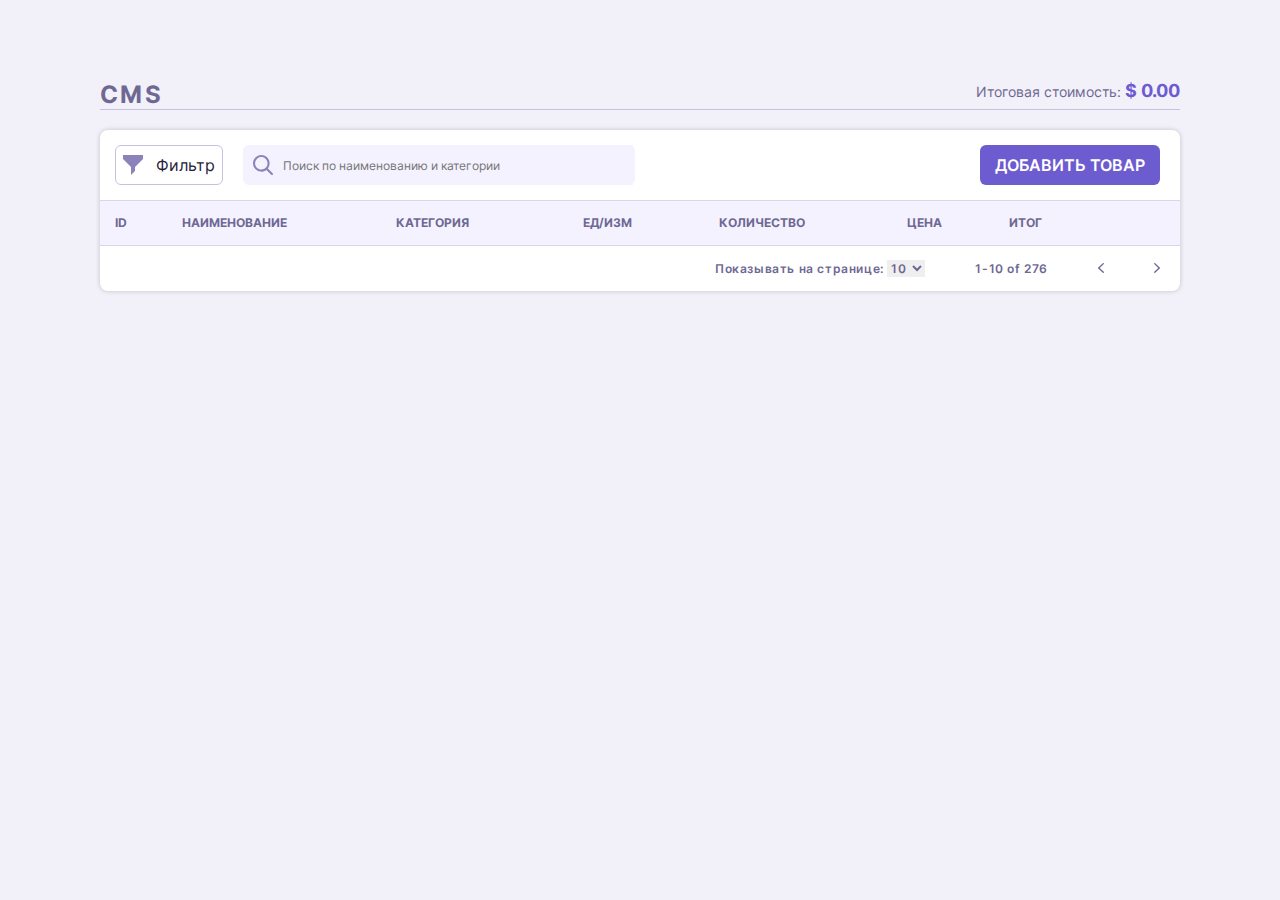
<file: index.html>
<!DOCTYPE html>
<html lang="ru">
<head>
  <meta charset="UTF-8">
  <title>CRM</title>
  <link rel="stylesheet" href="css/index.css">
  <link rel="stylesheet" href="css/crm__modal.css">
  <script type="module" src="js/index.js"></script>
<!--  <script type="module" defer src="js/controlCrm.js"></script>-->
</head>
<body>

<div class="crm-modal-window crm-modal-window--overlay crm-modal-window--visible">

  <div class="crm-modal-window__block">
    <button class="crm-modal-window--close" title="close pop-up window"></button>
    <div class="crm-modal-window__title-block">
    <h3 class="crm-modal-window__title">Добавить ТОВАР</h3>
    <span class="crm-modal-window__vendor-code__id">id: 000000000</span>
    </div>
    <div class="crm-modal-window__line"></div>
    <form class="crm-modal-window__form" id="crm-modal-window__form" action="https://jsonplaceholder.typicode.com/posts"
          method="POST" enctype="application/x-www-form-urlencoded">
      <fieldset class="crm-modal-window__list">

<!--        <span class="crm-modal-window__legend-naming">Наименование</span>-->
        <label class="crm-modal-window__item crm-modal-window__item--naming">
          <span class="crm-modal-window__legend-naming">Наименование</span>

          <input name="product-name" type="text" required="required">
        </label>

<!--        <span class="crm-modal-window__legend-category">Категория</span>-->
        <label class="crm-modal-window__item crm-modal-window__item--category">
          <span class="crm-modal-window__legend-category">Категория</span>

          <input name="category" type="text" required="required">
        </label>

<!--        <span class="crm-modal-window__legend-counter">Единицы измерения</span>-->
        <label class="crm-modal-window__item crm-modal-window__item--counter">
          <span class="crm-modal-window__legend-counter">Единицы измерения</span>

          <select name="units" type="text" required>
            <option value="">Выбрать...</option>
            <option value="кг.">Килограммы (кг.)</option>
            <option value="г.">Граммы (г.)</option>
            <option value="шт.">Штуки (шт.)</option>
            <option value="уп.">Упаковки (уп.)</option>
            <option value="л.">Литры (л.)</option>
            <option value="gramms">Gramms (g)</option>
          </select>
        </label>

<!--        <span class="crm-modal-window__legend-discount">Дисконт</span>-->
        <label class="crm-modal-window__item crm-modal-window__item--discount">
          <span class="crm-modal-window__legend-discount">Дисконт</span>

          <input class="crm-modal-window--checkbox-style" name="discountCheck"
           type="checkbox" value="No">
          <input class="crm-modal-window__input--fit-size
           crm-modal-window__input--checked crm-modal-window__input-discount"
           name="discountText" type="text" disabled required>
        </label>

<!--        <span class="crm-modal-window__legend-description">Описание</span>-->
        <label class="crm-modal-window__item crm-modal-window__item--description">
          <span class="crm-modal-window__legend-description">Описание</span>

          <textarea class="crm-modal-window--textarea-big" name="description"
                    form="crm-modal-window__form" required 
                    placeholder="Минимум 80 символов"></textarea>
        </label>

<!--        <span class="crm-modal-window__legend-quantity">Количество</span>-->
        <label class="crm-modal-window__item crm-modal-window__item--quantity">
          <span class="crm-modal-window__legend-quantity">Количество</span>

          <input name="count" type="number" inputmode="numeric" required min="1"
                 oninput="validity.valid||(value='');">
        </label>

<!--        <span class="crm-modal-window__legend-price">Цена</span>-->
        <label class="crm-modal-window__item crm-modal-window__item--price">
          <span class="crm-modal-window__legend-price">Цена</span>

          <input name="price" type="number" inputmode="numeric" required="required" min="1"
                 oninput="validity.valid||(value='');">
        </label>

        <label class="crm-modal-window__item crm-modal-window__item--image crm-modal-window__legend-image">Добавить изображение
<!--          <button class="crm-modal-window__legend-image" type="button"></button>-->
          <input name="image" type="file" accept="image/png, image/jpeg">
        </label>

      </fieldset>

    </form>
    <div class="crm-modal-window__footer">
    <p class="crm-modal-window__totalPrice">Итоговая стоимость: <span>$ 0.00</span></p>
    <button class="crm-modal-window__send-btn" type="submit" form="crm-modal-window__form">Добавить товар
    </button>
    </div>
  </div>
</div>


<main>
<section class="crm">
 <div class="container">

     <div class="crm__header">
        <h1 class="crm__title">CMS</h1>
        <p class="crm__subtitle">Итоговая стоимость: <span>$ 0.00</span></p>
     </div>

     <div class="crm__separator"></div>

     <div class="crm__table">

         <div class="crm__table__top">
             <div class="crm__table__top--wrapper">
            <button class="crm__table__filter">
                <svg width="20" height="20" viewBox="0 0 20 20" fill="none" xmlns="http://www.w3.org/2000/svg">
                    <g clip-path="url(#clip0_1_62)">
                        <path d="M12 12L20 4V0H0V4L8 12V20L12 16V12Z" fill="#8B83BA"/>
                    </g>
                    <defs>
                        <clipPath id="clip0_1_62">
                            <rect width="20" height="20" fill="white"/>
                        </clipPath>
                    </defs>
                </svg>
                <span>Фильтр</span>
            </button>

             <form class="crm__table__search-form" action="https://jsonplaceholder.typicode.com/posts" method="POST" enctype="application/x-www-form-urlencoded">
                 <button class="crm__table__search-btn" type="submit" value="search">
                     <svg width="20" height="20" viewBox="0 0 20 20" fill="none" xmlns="http://www.w3.org/2000/svg">
                         <path d="M13.4097 14.8822C11.7399 16.1799 9.63851 16.7922 7.53338 16.5942C5.42824 16.3963 3.47766 15.403 2.07881 13.8166C0.679961 12.2303 -0.0619809 10.1701 0.00405863 8.05565C0.0700982 5.94118 0.939153 3.9314 2.43427 2.43552C3.92939 0.939633 5.93814 0.0701341 8.05152 0.00406071C10.1649 -0.0620127 12.224 0.680308 13.8096 2.07987C15.3951 3.47944 16.3879 5.43102 16.5857 7.53723C16.7836 9.64345 16.1717 11.7459 14.8745 13.4166L19.6936 18.2201C20.1016 18.6267 20.1022 19.2872 19.695 19.6946C19.2878 20.1021 18.6273 20.1017 18.2204 19.6939L13.4201 14.8822H13.4097ZM8.31916 14.5495C9.13773 14.5495 9.94829 14.3882 10.7045 14.0748C11.4608 13.7614 12.148 13.302 12.7268 12.7229C13.3056 12.1438 13.7647 11.4563 14.078 10.6996C14.3913 9.94298 14.5525 9.13201 14.5525 8.31302C14.5525 7.49403 14.3913 6.68306 14.078 5.92641C13.7647 5.16976 13.3056 4.48225 12.7268 3.90314C12.148 3.32402 11.4608 2.86465 10.7045 2.55123C9.94829 2.23782 9.13773 2.07651 8.31916 2.07651C6.66598 2.07651 5.08051 2.73356 3.91153 3.90314C2.74256 5.07271 2.08583 6.659 2.08583 8.31302C2.08583 9.96705 2.74256 11.5533 3.91153 12.7229C5.08051 13.8925 6.66598 14.5495 8.31916 14.5495Z" fill="#8B83BA"/>
                     </svg>
                 </button>
                 <label class="visually-hidden" for="crm__table__search-input">Поиск</label>
                 <input class="crm__table__search-input" placeholder="Поиск по наименованию и категории" type="search" id="crm__table__search-input">
             </form>
             </div>

             <button class="crm__table__add-product" type="submit">Добавить товар</button>
         </div>

         <div class="crm__table__body">
             <table class="crm__table__t">
                 <thead>
                 <tr>
                     <th>ID</th>
                     <th>Наименование</th>
                     <th>Категория</th>
                     <th>ед/изм</th>
                     <th>количество</th>
                     <th>цена</th>
                     <th>ИТОГ</th>
                     <th></th>
                     <th></th>
                     <th></th>
                 </tr>
                 </thead>
                 <tbody>
<!--                 <tr>-->
<!--                     <td>246016548</td>-->
<!--                     <td>Навигационная система Soundmax</td>-->
<!--                     <td>Техника для дома</td>-->
<!--                     <td>шт</td>-->
<!--                     <td>5</td>-->
<!--                     <td>$100</td>-->
<!--                     <td>$500</td>-->
<!--                     <td><button class="crm__table__prod-btn crm__table__prod-btn&#45;&#45;no-img">-->

<!--                     </button></td>-->
<!--                     <td><button class="crm__table__prod-btn crm__table__prod-btn&#45;&#45;edit"></button></td>-->
<!--                     <td><button class="crm__table__prod-btn crm__table__prod-btn&#45;&#45;del"></button></td>-->
<!--                 </tr>-->
<!--                 <tr>-->
<!--                     <td>937295527</td>-->
<!--                     <td>Настольная игра “На 4-х ногах”</td>-->
<!--                     <td>Настольные игры</td>-->
<!--                     <td>шт</td>-->
<!--                     <td>12</td>-->
<!--                     <td>$14</td>-->
<!--                     <td>$168</td>-->
<!--                     <td><button class="crm__table__prod-btn crm__table__prod-btn&#45;&#45;img">-->

<!--                     </button></td>-->
<!--                     <td><button class="crm__table__prod-btn crm__table__prod-btn&#45;&#45;edit"></button></td>-->
<!--                     <td><button class="crm__table__prod-btn crm__table__prod-btn&#45;&#45;del"></button></td>-->
<!--                 </tr>-->
<!--                 <tr>-->
<!--                     <td>246016548</td>-->
<!--                     <td>Навигационная система Soundmax</td>-->
<!--                     <td>Техника для дома</td>-->
<!--                     <td>шт</td>-->
<!--                     <td>5</td>-->
<!--                     <td>$100</td>-->
<!--                     <td>$500</td>-->
<!--                     <td><button class="crm__table__prod-btn crm__table__prod-btn&#45;&#45;img">-->

<!--                     </button></td>-->
<!--                     <td><button class="crm__table__prod-btn crm__table__prod-btn&#45;&#45;edit"></button></td>-->
<!--                     <td><button class="crm__table__prod-btn crm__table__prod-btn&#45;&#45;del"></button></td>-->
<!--                 </tr>-->
<!--                 <tr>-->
<!--                     <td>246016548</td>-->
<!--                     <td>Навигационная система Soundmax</td>-->
<!--                     <td>Техника для дома</td>-->
<!--                     <td>шт</td>-->
<!--                     <td>5</td>-->
<!--                     <td>$100</td>-->
<!--                     <td>$500</td>-->
<!--                     <td><button class="crm__table__prod-btn crm__table__prod-btn&#45;&#45;img">-->

<!--                     </button></td>-->
<!--                     <td><button class="crm__table__prod-btn crm__table__prod-btn&#45;&#45;edit"></button></td>-->
<!--                     <td><button class="crm__table__prod-btn crm__table__prod-btn&#45;&#45;del"></button></td>-->
<!--                 </tr>-->
<!--                 <tr>-->
<!--                     <td>246016548</td>-->
<!--                     <td>Навигационная система Soundmax</td>-->
<!--                     <td>Техника для дома</td>-->
<!--                     <td>шт</td>-->
<!--                     <td>5</td>-->
<!--                     <td>$100</td>-->
<!--                     <td>$500</td>-->
<!--                     <td><button class="crm__table__prod-btn crm__table__prod-btn&#45;&#45;img">-->

<!--                     </button></td>-->
<!--                     <td><button class="crm__table__prod-btn crm__table__prod-btn&#45;&#45;edit"></button></td>-->
<!--                     <td><button class="crm__table__prod-btn crm__table__prod-btn&#45;&#45;del"></button></td>-->
<!--                 </tr>-->
<!--                 <tr>-->
<!--                     <td>246016548</td>-->
<!--                     <td>Навигационная система Soundmax</td>-->
<!--                     <td>Техника для дома</td>-->
<!--                     <td>шт</td>-->
<!--                     <td>5</td>-->
<!--                     <td>$100</td>-->
<!--                     <td>$500</td>-->
<!--                     <td><button class="crm__table__prod-btn crm__table__prod-btn&#45;&#45;img">-->

<!--                     </button></td>-->
<!--                     <td><button class="crm__table__prod-btn crm__table__prod-btn&#45;&#45;edit"></button></td>-->
<!--                     <td><button class="crm__table__prod-btn crm__table__prod-btn&#45;&#45;del"></button></td>-->
<!--                 </tr>-->
<!--                 <tr>-->
<!--                     <td>246016548</td>-->
<!--                     <td>Навигационная система Soundmax</td>-->
<!--                     <td>Техника для дома</td>-->
<!--                     <td>шт</td>-->
<!--                     <td>5</td>-->
<!--                     <td>$100</td>-->
<!--                     <td>$500</td>-->
<!--                     <td><button class="crm__table__prod-btn crm__table__prod-btn&#45;&#45;img">-->

<!--                     </button></td>-->
<!--                     <td><button class="crm__table__prod-btn crm__table__prod-btn&#45;&#45;edit"></button></td>-->
<!--                     <td><button class="crm__table__prod-btn crm__table__prod-btn&#45;&#45;del"></button></td>-->
<!--                 </tr>-->
<!--                 <tr>-->
<!--                     <td>246016548</td>-->
<!--                     <td>Навигационная система Soundmax</td>-->
<!--                     <td>Техника для дома</td>-->
<!--                     <td>шт</td>-->
<!--                     <td>5</td>-->
<!--                     <td>$100</td>-->
<!--                     <td>$500</td>-->
<!--                     <td><button class="crm__table__prod-btn crm__table__prod-btn&#45;&#45;img">-->

<!--                     </button></td>-->
<!--                     <td><button class="crm__table__prod-btn crm__table__prod-btn&#45;&#45;edit"></button></td>-->
<!--                     <td><button class="crm__table__prod-btn crm__table__prod-btn&#45;&#45;del"></button></td>-->
<!--                 </tr>-->
<!--                 <tr>-->
<!--                     <td>246016548</td>-->
<!--                     <td>Навигационная система Soundmax</td>-->
<!--                     <td>Техника для дома</td>-->
<!--                     <td>шт</td>-->
<!--                     <td>5</td>-->
<!--                     <td>$100</td>-->
<!--                     <td>$500</td>-->
<!--                     <td><button class="crm__table__prod-btn crm__table__prod-btn&#45;&#45;img">-->

<!--                     </button></td>-->
<!--                     <td><button class="crm__table__prod-btn crm__table__prod-btn&#45;&#45;edit"></button></td>-->
<!--                     <td><button class="crm__table__prod-btn crm__table__prod-btn&#45;&#45;del"></button></td>-->
<!--                 </tr>-->
<!--                 <tr>-->
<!--                     <td>246016548</td>-->
<!--                     <td>Навигационная система Soundmax</td>-->
<!--                     <td>Техника для дома</td>-->
<!--                     <td>шт</td>-->
<!--                     <td>5</td>-->
<!--                     <td>$100</td>-->
<!--                     <td>$500</td>-->
<!--                     <td><button class="crm__table__prod-btn crm__table__prod-btn&#45;&#45;img">-->

<!--                     </button></td>-->
<!--                     <td><button class="crm__table__prod-btn crm__table__prod-btn&#45;&#45;edit"></button></td>-->
<!--                     <td><button class="crm__table__prod-btn crm__table__prod-btn&#45;&#45;del"></button></td>-->
<!--                 </tr>-->
                 </tbody>
             </table>

         </div>

         <div class="crm__table__bottom">
             <label class="crm__table__product-view">Показывать на странице:
                 <select name="strings-to-show" type="text" required="required">
                     <option value="10p">10</option>
                     <option value="20p">20</option>
                     <option value="30p">30</option>
                     <option value="40p">40</option>
                     <option value="50p">50</option>
                 </select>
             </label>
             <p class="crm__table__product-view--text">1-10 of 276</p>
             <button class="crm__table__pagination--left"><svg width="6" height="10" viewBox="0 0 6 10" fill="none" xmlns="http://www.w3.org/2000/svg">
                 <path d="M5.79971 1.10636C6.42812 0.51287 5.43313 -0.426818 4.80472 0.216126L0.196378 4.51891C-0.0654595 4.7662 -0.0654595 5.21131 0.196378 5.4586L4.80472 9.81084C5.43313 10.4043 6.42812 9.46464 5.79971 8.87115L1.71504 5.01348L5.79971 1.10636Z" fill="#6E6893"/>
             </svg>
             </button>
             <button class="crm__table__pagination--right"><svg width="6" height="10" viewBox="0 0 6 10" fill="none" xmlns="http://www.w3.org/2000/svg">
                 <path d="M0.200293 1.10636C-0.428118 0.51287 0.566865 -0.426818 1.19528 0.216126L5.80362 4.51891C6.06546 4.7662 6.06546 5.21131 5.80362 5.4586L1.19528 9.81084C0.566865 10.4043 -0.428118 9.46464 0.200293 8.87115L4.28496 5.01348L0.200293 1.10636Z" fill="#6E6893"/>
             </svg>
             </button>
         </div>
     </div>

 </div>
</section>
</main>
</body>
</file>
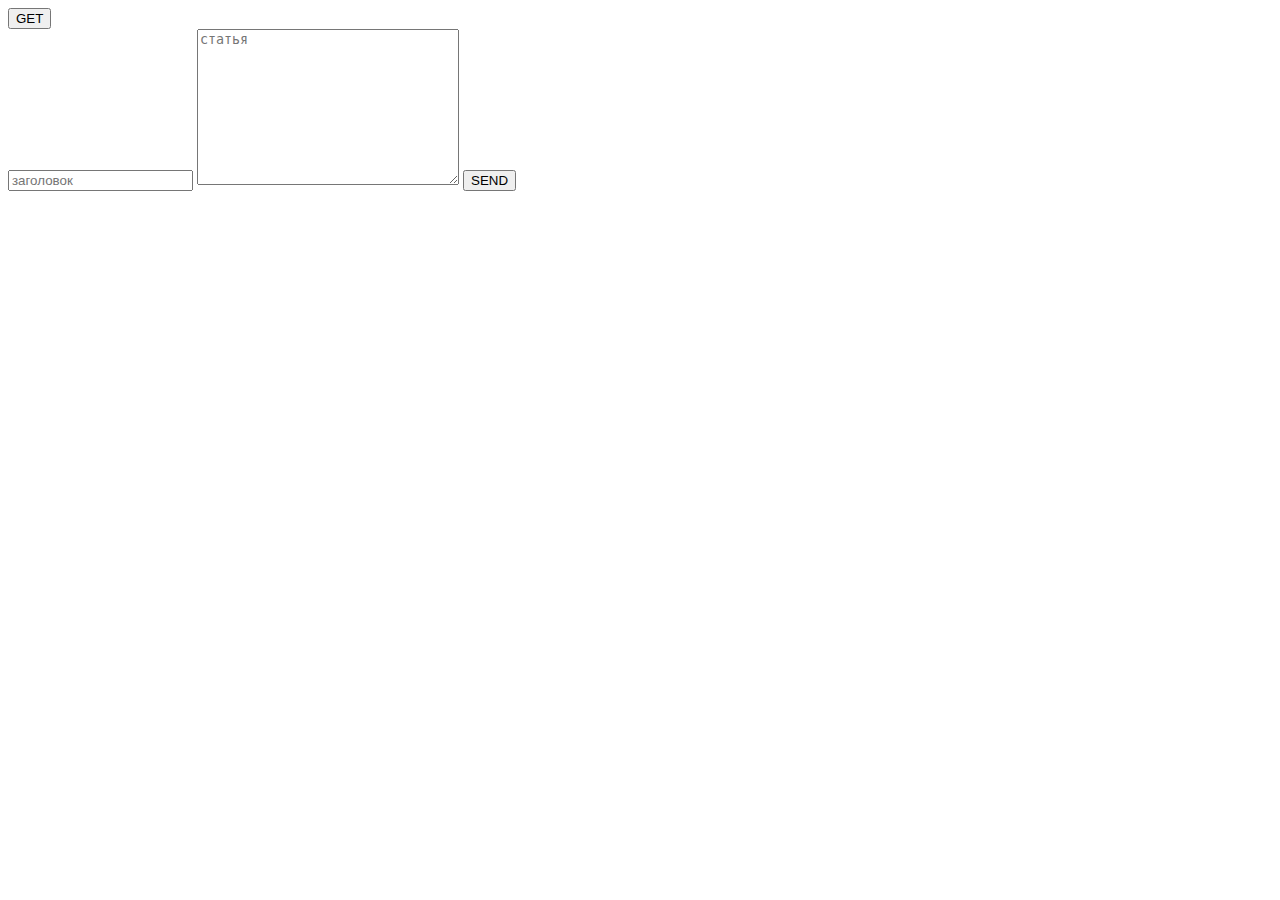
<file: theory/AJAX/index.html>
<!DOCTYPE html>
<html lang="en">

<head>
	<meta charset="UTF-8">
	<meta http-equiv="X-UA-Compatible" content="IE=edge">
	<meta name="viewport" content="width=device-width, initial-scale=1.0">
	<script type="module" src="./script.js"></script>
	<title>Асинхронность</title>
</head>

<body>
	<button id="get" type="button">GET</button>
	<form id="form">
		<input type="text" name="title" placeholder="заголовок">
		<textarea type="text" name="description" placeholder="статья" id="" cols="30" rows="10"></textarea>
		<button type="submit">SEND</button>
	</form>
</body>

</html>
</file>
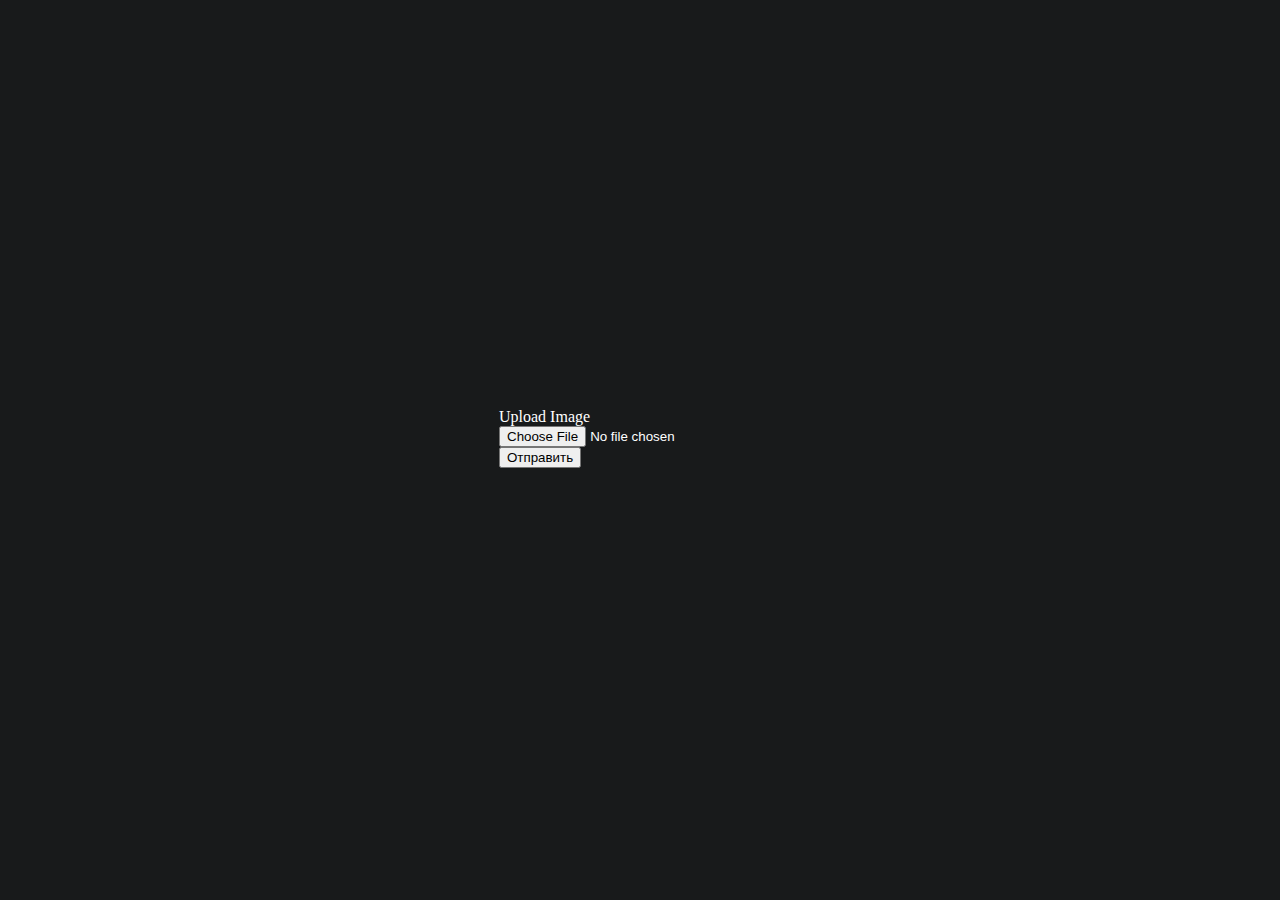
<file: theory/base64/index.html>
<!DOCTYPE html>
<html lang="en">

<head>
	<meta charset="UTF-8">
	<meta http-equiv="X-UA-Compatible" content="IE=edge">
	<meta name="viewport" content="width=device-width, initial-scale=1.0">
	<title>Base64</title>
	<script defer src="./script.js"></script>
</head>

<body style="background-color: #181a1b; color: #fff;">
	<div class="center" style="display: flex; margin: 0 auto; width: calc(50% - 350px); justify-content: space-around;">
		<form action="" class="form-input" style="width: 350px; height: 400px; position: relative; top: 400px;">
			<label class="label" for="image">
				Upload Image
			</label>
			<input type="file" class="file" id="image" name="image" accept="image/*">

			<div class="wrapper">
				<img class="preview">
			</div>
			<button class="submit" type="submit">Отправить</button>
		</form>
	</div>
</body>
<style>
	.preview {
		display: none;
	}
</style>

</html>
</file>
<file: css/crm__modal.css>
/* Модальное окно */
/* Модальное окно */
/* Модальное окно */
/* Модальное окно */
/*:root {*/
/*  --modal-min-width: 792px;*/
/*}*/

.crm-modal-window--overlay{
  display: flex;
  width: 100%;
  height: 100%;
  position: fixed;
  z-index: 100;
  left: 50%;
  top: 50%;
  background-color: rgba(242, 240, 249, 0.8);
  transform: translate(-50%, -50%);
}

.crm-modal-window--visible {
  display: none;
}

.crm-modal-window {
  margin: 0 auto;
}

.crm-modal-window__block {
  /*max-width: var(--modal-min-width);*/
  position: absolute;
  float: left;
  left: 50%;
  top: 50%;
  background: #F2F0F9;
  transform: translate(-50%, -50%);
  padding: 32px 106px 28px 106px;
  box-shadow: 0 0 5px rgba(0, 0, 0, 0.2);
  border-radius: 8px;
}
.crm-modal-window__title-block {
  display: flex;
  flex-flow: row wrap;
  align-items: baseline;
  justify-content: space-between;
}

.crm-modal-window__title {
  font-size: 24px;
  font-weight: 700;
  line-height: 29px;
  letter-spacing: 0.1em;
  text-transform: uppercase;
  margin-bottom: 21px;
}

.crm-modal-window__vendor-code__id{
  font-weight: 600;
  font-size: 10px;
  line-height: 12px;
  text-transform: uppercase;
  color: #C5C5C5;
  /*align-self: center;*/

}

.crm-modal-window__line {
  width: 100%;
  height: 2px;
  background: #C6C2DE;
  box-shadow: 0 4px 4px rgba(0, 0, 0, 0.25);
  margin-bottom: 21px;
}


.crm-modal-window__form {
  min-width: 306px;
  min-height: 403px;
  padding: 28px;
  margin-bottom: 32px;
  background-color: #FFFFFF;
  box-shadow: 0 0 5px rgba(0, 0, 0, 0.2);
  border-radius: 8px;
}

.crm-modal-window__list {
  display: grid;
  grid-template-columns: 1fr 1fr;
  grid-template-rows: auto;
  grid-template-areas:
  "crm-modal-window__legend-naming crm-modal-window__legend-description"
  "crm-modal-window__item--naming crm-modal-window__item--description"
  "crm-modal-window__legend-category crm-modal-window__item--description"
  "crm-modal-window__item--category crm-modal-window__item--description"
  "crm-modal-window__legend-counter crm-modal-window__legend-quantity"
  "crm-modal-window__item--counter crm-modal-window__item--quantity"
  "crm-modal-window__legend-discount crm-modal-window__legend-price"
  "crm-modal-window__item--discount crm-modal-window__item--price"
  ". crm-modal-window__legend-image"
  ". crm-modal-window__item--image";

  justify-content: space-between;
  column-gap: 24px;
  border: none;
  padding-block-start: 0;
  padding-inline-start: 0;
  padding-inline-end: 0;
  padding-block-end: 0;
}

  .crm-modal-window__legend-naming {
    grid-area: crm-modal-window__legend-naming;
  }
  .crm-modal-window__item--naming {
    grid-area: crm-modal-window__item--naming;
  }
  .crm-modal-window__legend-category {
    grid-area: crm-modal-window__legend-category;
  }
  .crm-modal-window__item--category {
    grid-area: crm-modal-window__item--category;
  }
  .crm-modal-window__legend-counter {
    grid-area: crm-modal-window__legend-counter;
  }
  .crm-modal-window__item--counter {
    grid-area: crm-modal-window__item--counter;
  }
  .crm-modal-window__legend-discount {
    grid-area: crm-modal-window__legend-discount;
  }
  .crm-modal-window__item--discount {
    min-width: 250px;
    display: inline;
    flex-flow: row wrap;
    justify-content: space-between;
    grid-area: crm-modal-window__item--discount;
  }
  .crm-modal-window__legend-description {
    grid-area: crm-modal-window__legend-description;
  }
  .crm-modal-window__item--description {
    grid-area: crm-modal-window__item--description;
  }
  .crm-modal-window__legend-quantity {
    grid-area: crm-modal-window__legend-quantity;
  }
  .crm-modal-window__item--quantity {
    grid-area: crm-modal-window__item--quantity;
  }
  .crm-modal-window__legend-price {
    grid-area: crm-modal-window__legend-price;
  }
  .crm-modal-window__item--price {
    grid-area: crm-modal-window__item--price;
  }
  .crm-modal-window__legend-image {
    grid-area: crm-modal-window__legend-image;
  }
  .crm-modal-window__item--image {
    grid-area: crm-modal-window__item--image;
  }

.crm-modal-window__item:last-child {
  margin-bottom: 0;
}

.crm-modal-window__list span {
  display: block;
  margin-bottom: 5px;
  padding-left: 5px;
  font-weight: 600;
  font-size: 12px;
  line-height: 15px;
  letter-spacing: 0.05em;
  text-transform: uppercase;
}

.crm-modal-window__item input, .crm-modal-window__item select, .crm-modal-window__item textarea {
  height: 40px;
  border: none;
  display: block;
  border-radius: 6px;
  margin-bottom: 12px;
}
.crm-modal-window__item input:last-child {
  margin-bottom: 32px;
}


.crm-modal-window__item input:nth-child(2n), .crm-modal-window__item select, .crm-modal-window__item textarea {
  background: #F4F2FF;
}

.crm-modal-window__item input:nth-child(3) {
  background: #EEEEEE;
}

.crm-modal-window__item .crm-modal-window--textarea-big {
  resize: none;
  height: 112px;
}

.crm-modal-window__item input:not(.crm-modal-window--checkbox-style,.crm-modal-window__input--fit-size), .crm-modal-window__item select, .crm-modal-window__item textarea {
  min-width: 250px;
  width: 100%;
}

/*Стилизация file input*/
.crm-modal-window__item--image input {
  display: none;
}

.crm-modal-window__item--image input::file-selector-button,
.crm-modal-window__legend-image {
  width: 250px;
  height: 39px;
  background: #6D5BD0;
  border-radius: 6px;

  display: flex;
  align-items: center;
  justify-content: space-around;
  cursor: pointer;
  font-style: normal;
  font-weight: 600;
  font-size: 14px;
  line-height: 17px;
  text-transform: uppercase;
  color: #FFFFFF;
}

.crm-modal-window__item .crm-modal-window--checkbox-style {
  position: relative;
  display: inline-block;
  width: 40px;
  margin-right: 10px;

  /* Начало стилей чекбокса*/
  /* Начало стилей чекбокса*/
  /* Начало стилей чекбокса*/

  -webkit-appearance: none;
  -moz-appearance: none;
  appearance: none;
}

.crm-modal-window__item .crm-modal-window--checkbox-style:before {
  content: '';
  position: absolute;
  top: 0;
  left: 0;
  display: block;
  width: 40px;
  height: 40px;
  background-color: #F4F2FF;
  box-shadow: 0 0 1px rgba(0, 0, 0, 0.3);
  border-radius: 6px;
}

.crm-modal-window__item .crm-modal-window--checkbox-style:after {
  content: '';
  position: absolute;
  top: 12px;
  left: 10px;
  width: 20px;
  height: 10px;
  border: 4px solid rgba(109, 103, 146, 1);
  border-top: none;
  border-right: none;
  opacity: 0;
  transform: rotate(-45deg);
}

/* Класс для отключения при нажатии чекбокса селекторы :checked + ~ */
.crm-modal-window--checkbox-style:checked + .crm-modal-window__input--checked {
  background: #F4F2FF;
}

.crm-modal-window__item .crm-modal-window--checkbox-style:checked:after {
  opacity: 1;
}

.crm-modal-window__item .crm-modal-window--checkbox-style:focus:before, .crm-modal-window__item .crm-modal-window--checkbox-style:hover:not(:disabled):before {
  box-shadow: 2px 1px 5px rgba(109, 103, 146, 0.5);
}

.crm-modal-window__item .crm-modal-window--checkbox-style:disabled:before {
  background-color: #cccccc;
}

/* Конец стилей чекбокса*/
/* Конец стилей чекбокса*/
/* Конец стилей чекбокса*/
/* Конец стилей чекбокса*/


.crm-modal-window__item input.crm-modal-window__input--fit-size {
  display: inline-block;
  position: absolute;
  min-width: 200px;
}

.crm-modal-window__footer {
  display: flex;
  flex-flow: row wrap;
  justify-content: space-around;
}

.crm-modal-window__totalPrice {
  max-width: 250px;
  display: inline-block;
  font-weight: 500;
  font-size: 14px;
  line-height: 17px;
}

.crm-modal-window__totalPrice span{
  font-weight: 700;
  font-size: 18px;
  line-height: 22px;
  color: #6D5BD0;
}

.crm-modal-window__send-btn {
  position: relative;
  width: 200px;
  height: 39px;
  color: #FFFFFF;
  font-weight: 600;
  font-size: 16px;
  line-height: 19px;
  text-transform: uppercase;
  background: #6D5BD0;
  border-radius: 6px;
}

.crm-modal-window--close:before {
  position: absolute;
  content: url("../img/cross.svg");
  width: 20px;
  height: 20px;
  top: 20px;
  right: 30px;
}


@media (max-width: 1024px) {
  .crm-modal-window__list {
    display: flex;
    width: 100%;
    flex-flow: row wrap;
  }
  .crm-modal-window__footer {
    row-gap: 20px;
  }
  .crm-modal-window__block {
    width: 100%;
  }
}
</file>
<file: css/index.css>
@import url(normalize.css);
@import url(global-style.css);

.crm {
    padding-top: 80px;
    padding-bottom: 110px;
}

.container {
    /*display: flex;*/
    /*flex-flow: row wrap;*/
    margin: auto;
    padding: 0 100px;
    max-width: 1300px;
}

.crm__header {
    display: flex;
    flex-flow: row nowrap;
    justify-content: space-between;
    max-width: 1100px;
}

.crm__title {
    font-weight: 700;
    font-size: 24px;
    line-height: 29px;
    letter-spacing: 0.1em;
    text-transform: uppercase;
}

.crm__subtitle {
    font-weight: 500;
    font-size: 14px;
    line-height: 17px;
}
.crm__subtitle span{
    font-weight: 700;
    font-size: 18px;
    line-height: 22px;
    color: #6D5BD0;
}


.crm__separator {
    max-width: 1100px;
    background: #C6C2DE;
    height: 1px;
    margin-bottom: 20px;
}

.crm__table {
    background: #FFFFFF;
    box-shadow: 0 0 5px rgba(0, 0, 0, 0.2);
    border-radius: 8px;
}

.crm__table__top {
    max-width: 1100px;
    padding: 15px 20px 0 15px;
    /*display: flex;*/
    justify-content: space-between;
    display: grid;
    grid-template-columns: 520px auto 180px;
    grid-template-rows: auto;
    margin-bottom: 15px;
}

.crm__table__top--wrapper{
    display: flex;
    flex-flow: row wrap;
    width: 520px;
    column-gap: 20px;
    grid-column: 1 / 2;
    grid-row: 1 / 2;
}

.crm__table__filter {
    display: flex;
    justify-content: space-around;
    align-items: center;
    width: 108px;
    height: 40px;
    font-size: 16px;
    line-height: 19px;
    color: #25213B;
    background: #FFFFFF;
    border: 1px solid #C6C2DE;
    border-radius: 6px;
}

.crm__table__search-form {
    display: flex;
    width: 392px;
    height: 40px;
    background: #F4F2FF;
    font-size: 12px;
    line-height: 15px;
    border-radius: 6px;
}

.crm__table__search-btn {
    display: flex;
    justify-content: space-around;
    align-items: center;
    width: 40px;
    height: 40px;
    background-color: transparent;
}

.crm__table__search-input {
    width: 350px;
    font-size: 12px;
    line-height: 15px;
    background-color: #F4F2FF;
    color: #6E6893;
    padding: 13px 0 12px 0;
    border: transparent;
    outline: transparent;
}

.crm__table__add-product {
    display: flex;
    justify-content: space-around;
    align-items: center;
    width: 180px;
    height: 40px;
    font-weight: 600;
    font-size: 16px;
    line-height: 19px;
    text-transform: uppercase;
    color: #FFFFFF;
    background: #6D5BD0;
    border-radius: 6px;
    grid-column: 3 / 4;
    grid-row: 1 / 2;
}

.crm__table__t {
    width: 1100px;
    max-width: 1100px;
    vertical-align: middle;
    border-collapse: collapse;
}

.crm__table__t thead {
    background-color: #F4F2FF;
    width: 1100px;
    height: 45px;
    border-color: #F4F2FF;
}

.crm__table__t thead th {
    border-top: 1px solid #D9D5EC;
    border-bottom: 1px solid #D9D5EC;
    padding: 0 15px;

}

.crm__table__t tbody td {
    border-bottom: 1px solid #D9D5EC;
    padding: 0 15px;
    height: 60px;
}

.crm__table__t thead th:nth-child(1),
.crm__table__t thead th:nth-child(2),
.crm__table__t thead th:nth-child(3),
.crm__table__t tbody td:nth-child(1),
.crm__table__t tbody td:nth-child(2),
.crm__table__t tbody td:nth-child(3)   {
    text-align: left;
}
.crm__table__t thead th:nth-child(4),
.crm__table__t thead th:nth-child(5),
.crm__table__t thead th:nth-child(8),
.crm__table__t thead th:nth-child(9),
.crm__table__t thead th:nth-child(10),
.crm__table__t tbody td:nth-child(4),
.crm__table__t tbody td:nth-child(5),
.crm__table__t tbody td:nth-child(8),
.crm__table__t tbody td:nth-child(9),
.crm__table__t tbody td:nth-child(10) {
    text-align: center;
}

.crm__table__t thead th:nth-child(6),
.crm__table__t thead th:nth-child(7),
.crm__table__t tbody td:nth-child(6),
.crm__table__t tbody td:nth-child(7) {
    text-align: right;
}

.crm__table__t th {
    text-transform: uppercase;
}

.crm__table__body {
    overflow-x: auto;
    /*margin-bottom: 5px;*/
}

.crm__table__prod-btn {
    width: 20px;
    height: 20px;
}

.crm__table__prod-btn--no-img {
    background-image: url("../img/carbon_no-image.svg");
    background-repeat: no-repeat;
    background-color: transparent;
}

.crm__table__prod-btn--img {
    background-image: url("../img/carbon_image.svg");
    background-repeat: no-repeat;
    background-color: transparent;
}

.crm__table__prod-btn--edit {
    background-image: url("../img/akar-icons_edit.svg");
    background-repeat: no-repeat;
    background-color: transparent;
}

.crm__table__prod-btn--del {
    background-image: url("../img/ant-design_delete-outlined.svg");
    background-repeat: no-repeat;
    background-color: transparent;
}

.crm__table__bottom {
    display: flex;
    flex-flow: row wrap;
    justify-content: flex-end;
    align-items: center;
    height: 45px;
    column-gap: 50px;
    padding: 0 20px;
}

.crm__table__product-view,
.crm__table__product-view--text,
.crm__table__product-view select{
    border: none;
    font-weight: 600;
    font-size: 12px;
    line-height: 15px;
    letter-spacing: 0.05em;
    color: #6E6893;
}

.crm__table__bottom button{
    background-color: transparent;
}
</file>
